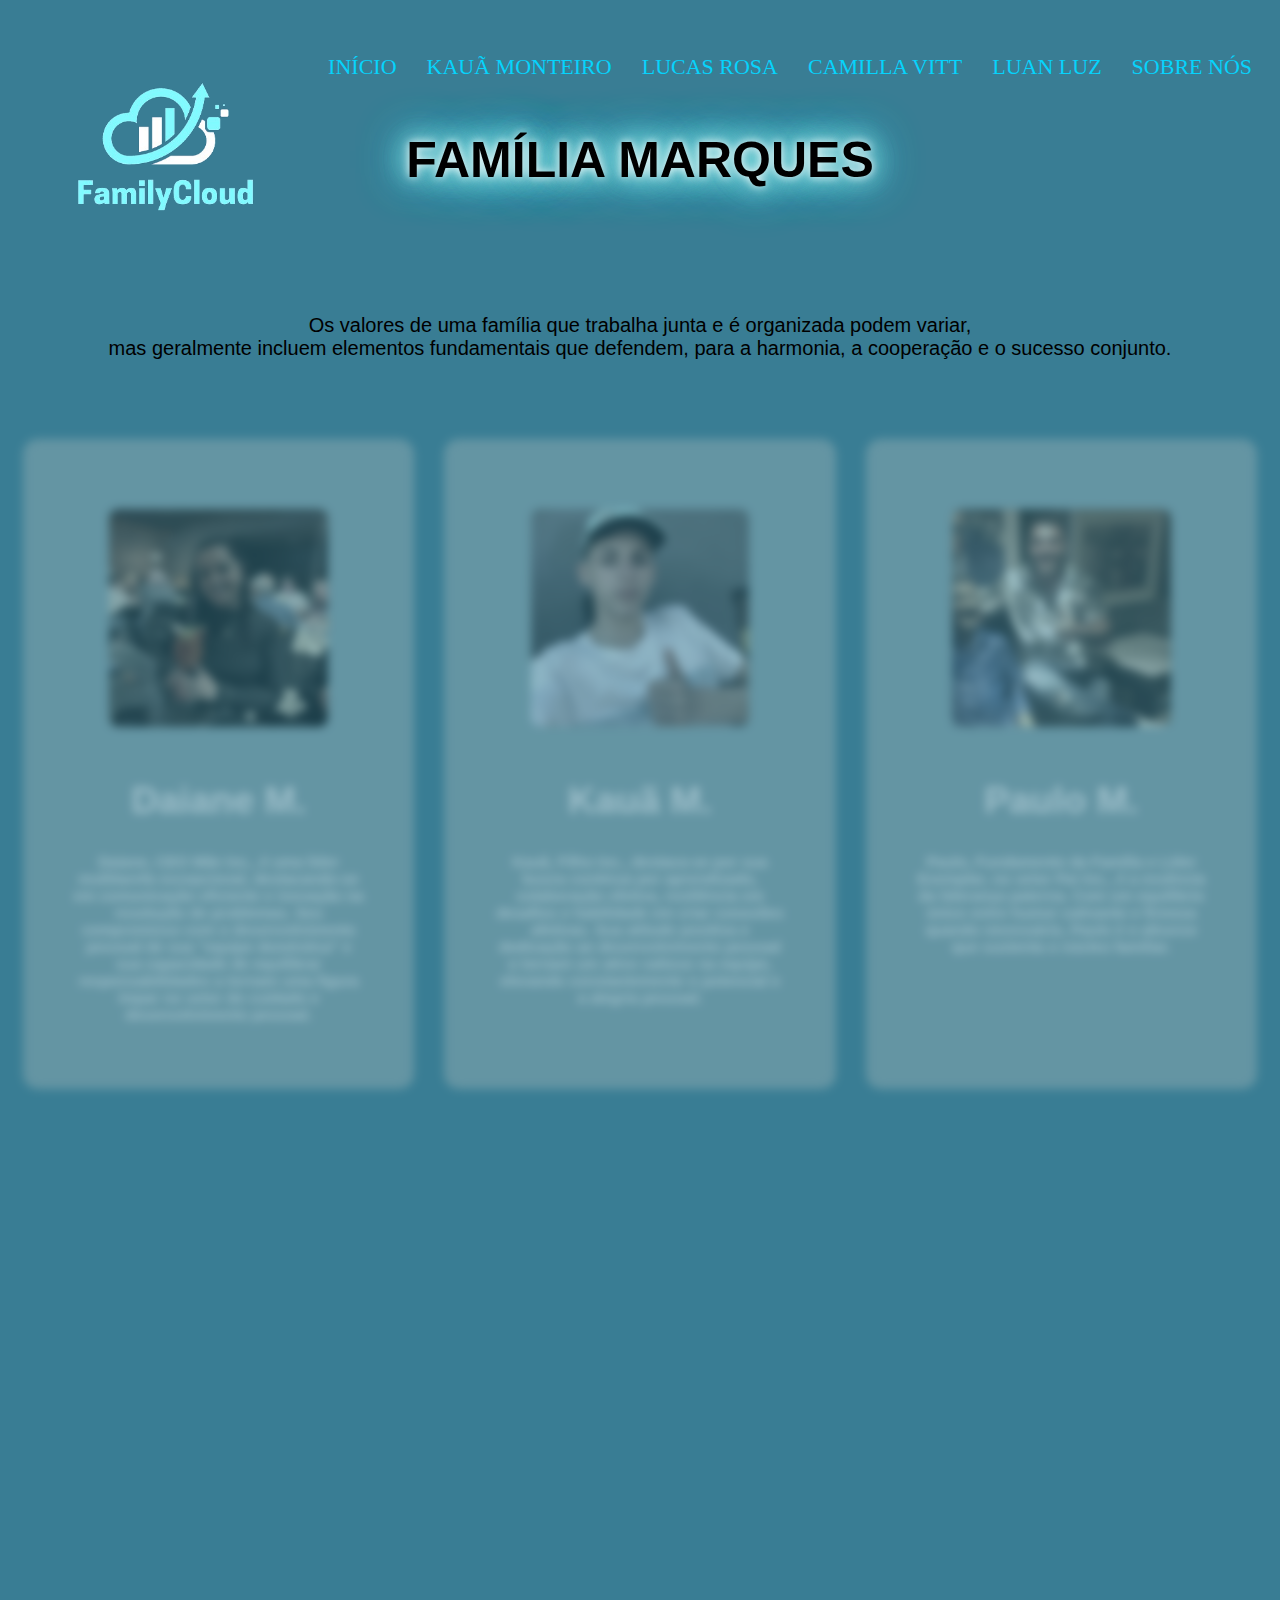
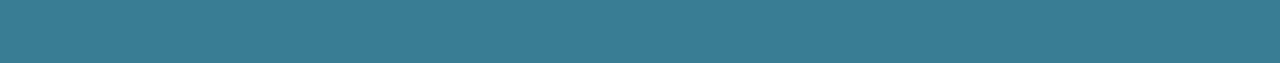
<file: kaua.html>
<!DOCTYPE html>
<html lang="pt-br">
<head>
    <link rel="shortcut icon" href="Cloud_analytic_logo_design_template-removebg-preview.png">
    <script src="https://unpkg.com/aos@2.3.1/dist/aos.js"></script>
    <link href="https://unpkg.com/aos@2.3.1/dist/aos.css" rel="stylesheet">
    <link rel="stylesheet" href="style6.css">
    <meta charset="UTF-8">
    <meta name="viewport" content="width=device-width, initial-scale=1.0">
    <title>Family Cloud</title>
</head>

<body>

<div class="logo">
   <img src="Cloud_analytic_logo_design_template-removebg-preview.png" alt="">
</div>


    <header>
        <header class="top">
            <div class="containervk">
                <nav>
                    <a href="index.html"></a>
    
                    <ul>
                        <a href="index.html">Início</a>
                        <a href="kaua.html">Kauã Monteiro</a>
                        <a href="lucas.html">Lucas Rosa  </a>
                        <a href="camilla.html">Camilla Vitt</a>
                        <a href="luan.html">Luan Luz</a>
                        <a href="sobrenos.html">Sobre Nós</a>
                    </ul>
                </nav>
            </header>
            <section class="banner">
                <div class="banner-text">
                    <h1>Família Marques</h1>
                    <br><br><br><br><br>
        <p>Os valores de uma família que trabalha junta e é organizada podem variar,<br> mas geralmente incluem elementos fundamentais que defendem, para a harmonia, a cooperação e o sucesso conjunto.</p>
    </header>

    <br><br><br>


</section>
<div class="containervr">
    <div class="card 1">
        <div class="imagem">
            <img class="mar" src="kaua monteiro/WhatsApp Image 2023-12-05 at 09.33.51 copy.jpeg" alt="">
        </div>
        <div class="texto-main">
            <h2>Daiane M.</h2>
            <p class="desk">Daiane, CEO Mãe Inc., é uma líder multitarefa excepcional, destacando-se em comunicação eficiente e inovação na resolução de problemas. Seu compromisso com o desenvolvimento pessoal de sua "equipe doméstica" e sua capacidade de equilibrar responsabilidades a tornam uma figura ímpar no setor do cuidado e desenvolvimento pessoal.
            </p>
        </div>
    </div>

    <div class="card 2">
        <div class="imagem">
            <img class="mar" src="kaua monteiro/WhatsApp Image 2023-12-05 at 09.34.22.jpeg" alt="">
        </div>
        <div class="texto-main">
            <h2>Kauã M.</h2>
            <p class="desk">Kauã, Filho Inc., destaca-se por sua busca contínua por aprendizado, colaboração efetiva, resiliência em desafios e habilidade em criar conexões afetivas. Sua atitude positiva e dedicação ao desenvolvimento pessoal o tornam um ativo valioso na equipe, elevando constantemente o potencial e a alegria pessoal.</p>
            <p class="desk">
        </div>
    </div>

    <div class="card 3">
        <div class="imagem">
            <img class="mar" src="kaua monteiro/WhatsApp Image 2023-12-05 at 09.32.29.jpeg" alt="">
        </div>
        <div class="texto-main">
            <h2>Paulo M.</h2>
            <p class="desk">Paulo, Fundamento da Família e Líder Exemplar, no setor Pai Inc., é a essência da liderança paterna. Com um equilíbrio único entre humor cativante e firmeza quando necessário, Paulo é o alicerce que sustenta o núcleo familiar.
            </p>
        </div>
    </div>
</div>
 <br><br><br><br><br>
<footer>
    <main class="container"> 

        <section class="card-6" data-aos="fade-down">

          <img src="kaua monteiro/WhatsApp Image 2023-12-07 at 08.37.37.jpeg" alt="">
  
          <div>
            <h3>o que é Família?</h3>
            <p>
              É um grupo social no qual os membros compartilham uma conexão emocional, afetiva e muitas vezes econômica. A estrutura e a composição da família podem variar culturalmente e ao longo do tempo, mas geralmente incluem pais e filhos.
                
                Os papéis e responsabilidades dentro da família podem incluir cuidar dos membros mais jovens, prover sustento financeiro, oferecer apoio emocional e educacional, entre outras funções. A família desempenha um papel crucial no desenvolvimento social e emocional dos indivíduos, fornecendo um ambiente no qual valores, tradições e normas culturais são transmitidos de geração em geração.</p>

           
          </div>
        </section>
</footer>

<script>
    AOS.init();
  </script>

  
    

    
</body>
</html>
</file>
<file: style6.css>
@charset "utf-8";


h1{
    text-align: center;
    padding: 5px;
    text-transform: uppercase;
    font-family: 'Times New Roman', Times, serif;
    font-size: large;
    font-size: 50px;
    background-color: rgb(57, 125, 148);
            text-shadow: 0 0 10px #fff, 0 0 25px rgba(219, 219, 219, 0.349), 0 0 30px #7bfafa, 0 0 35px #69bdc2, 0 0 40px #65b9c2, 0 0 45px #56bbca, 0 0 50px #06d3fc;
            animation: neon-glow 1.5s ease-in-out infinite alternate;
}

/* @keyframes neon-glow 
    from {
        text-shadow: 0 0 10px #fff, 0 0 20px #fff, 0 0 30px #fff, 0 0 40px #0f0, 0 0 70px #0f0, 0 0 80px #0f0, 0 0 100px #0f0;
    }
    to {
        text-shadow: 0 0 5px #fff, 0 0 10px #fff, 0 0 15px #fff, 0 0 20px #0f0, 0 0 35px #0f0, 0 0 40px #0f0, 0 0 50px #0f0;
    } */

.logo img {
    position: absolute;
    max-width: 315px;
    top: 0px;
    background-color: rgb(57, 125, 148) ;
}


body{
    background-color: rgb(57, 125, 148);
    background-position: center top;
    background-repeat: no-repeat;
    background-size: 0%;
    

}
.containervr{
    display: flex;
    justify-content: center;
}

.card {
    padding: 50px;
    margin: 15px;
    width: 350px;
    height: 550px;
    border-radius: 15px;
    margin-top: 5px;
    transition: transform 0.3s ease-in-out, filter 0.3s ease-in-out;
    background-color: #77b2be;
}

.card:hover,
.card:not(:hover) {
    filter: blur(5px) grayscale(50%) opacity(50%); /* Aplica o efeito de desfoque nos cards que não estão sendo hoverizados */
}

.card:hover {
    filter: none;
    transform: scale(1.1);

    }

.card img {
    width:75%;
    height: 95%;
    object-fit: cover;
    border-radius: 9px;
}

.imagem {
    display: flex;
    justify-content: center;
}

.mar {
    width: 150px;
    height: 150px;
    border-radius: 50%;
    margin: 20px;
}

.texto-main {
    text-align: center;
    color: #fff;
    font-weight: 500;
    font-size: 25px;
    font-family: sans-serif;
}

.desk {
    font-family: sans-serif;
    color: #fff;
    font-weight: 700;
    text-align: center;
    font-size: 15px;
}

.card h2{
    padding: -100px;
}

p {
    text-align: center;
    font-size: 20px;
    font-family: 'Franklin Gothic Medium', 'Arial Narrow', Arial, sans-serif;
    }

    .containervk {
        margin: auto;
        text-align: center;
        max-width: 1400px;
        margin: auto;
        padding: 0 5px;
    }
    
    .header {
        background-position: center;
        background-size: cover;
        background-attachment: fixed;
    
    }
    
    nav {
        display: flex;
        align-items: center;
        justify-content: space-between;
        padding-top: 30px;
    }
    
    nav ul {
        display: flex;
        align-items: center;
    
    }
    
    nav ul a {
        text-decoration: none;
        margin: 0 15px;
        text-transform: uppercase;
        font-size: 22px;
        color: #06d3fc;
    }
    
    nav a:hover{
        font-weight: 900;
        color: rgb(0, 119, 255);
        transition: 0.3s all;
    }





    h1{
        margin: 10px;
        font-size: 50px;
        font-weight: 800;
        font-family: sans-serif;
        color:black;
        margin-top: 30px;
        text-align: center;
    }




.container{
    max-width: 1100px;
    margin: auto;
    overflow:hidden;
    padding: 0 2em;

  }

  .card-6 {
    display: grid;
    grid-template-columns: repeat(2, 1fr) ;
    gap: 1em;
    background-color: rgba(0, 0, 0, 0.493);
   text-align: justify;
   
   
  }
  img{
    width: 100%;
  }
  .card-6 h3{
    margin-bottom: 2em;
  }
  .card-6 div{
    padding: 2em;
  }

  .card-6:nth-child(even) img{
    order: 2
  }
</file>
